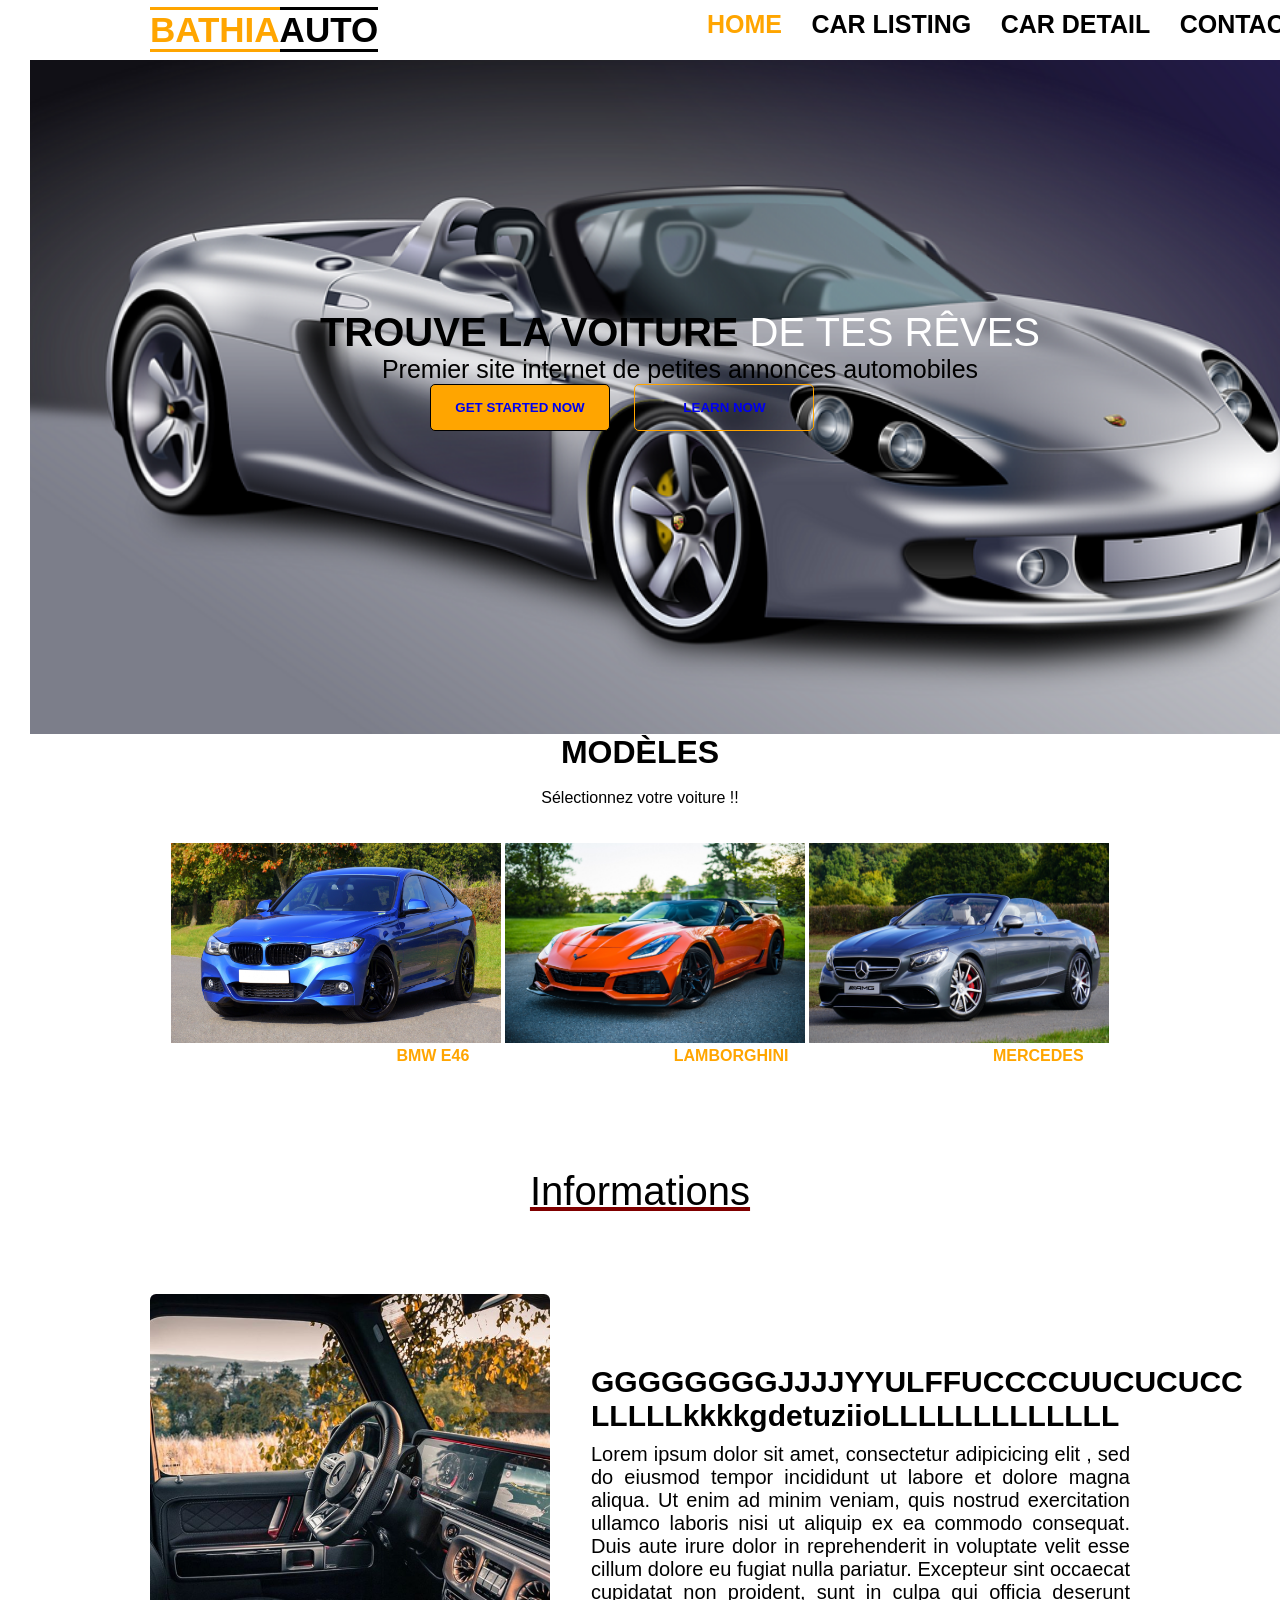
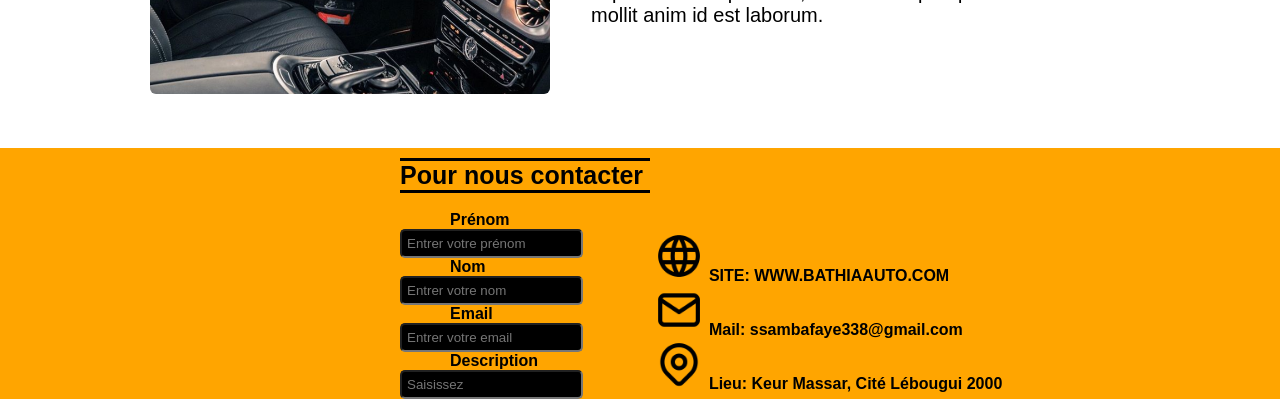
<file: index.html>
<!DOCTYPE html>

<html>
<head>
	<title>Projet EXAMEN</title>
	<meta charset="utf-8">
	<link rel="stylesheet" type="text/css" href="EXAMEN.css">
</head>
<body>
	<nav class="navbar">
		<div class="max-width">
			<div class="logo">
				<a href="EXAMEN.html">BATHIA<span>AUTO</span></a>
			</div>

			<ul class="menu">
				<li><a href="#" class="active"> HOME </a></li>
				<li><a href="carlisting.html"> CAR LISTING </a></li>
				<li><a href="cardetail.html"> CAR DETAIL </a></li>
				<li><a href="contact.html"> CONTACT </a></li>

			</ul>
		</div>
	</nav>
	<!-- CORPS DU SITE -->
	<div class="home">
		<p align="center" class="texte">
			<span class="find">TROUVE LA VOITURE</span>
			DE TES RÊVES
		</p>
		<p align="center" class="sous-texte">
			Premier site internet de petites annonces automobiles 
		</p>
		<p class="button">
			<button class="get"><a href="carlisting.html">GET STARTED NOW</a></button>
			<button class="learn"><a href="carlisting.html">LEARN NOW</a></button>
		</p>
	</div>
	<div class="bas">
		<h1 align="center">MODÈLES</h1>
		<br>
		<p align="center">
			Sélectionnez votre voiture !!
			<br>
			
		</p>
		<br><br>
		<p align="center">
			<span class="img1">
				<img src="image1.jpg" width="330" height="200">
			</span>
			<span class="img2">
				<img src="image2.jpg" width="300" height="200">
			</span>
			<span class="img3">
				<img src="image3.jpg" width="300" height="200">
			</span>
		</p>
		<p class="legende" align="center">
			<span>BMW E46</span>
			<span>LAMBORGHINI</span>
			<span>MERCEDES</span>
		</p>
	</div>
	<br>
	<br>
	<br>

	<section class="about">
		<div class="max-width">
			<h2 class="title">Informations</h2>
            <div class="about-content">
				<div class="div-left">
	           <img src="Faye.png">
				</div>
				<div class="div-right">
				<div class="text">
					GGGGGGGGJJJJYYULFFUCCCCUUCUCUCC
					<span>LLLLLkkkkgdetuziioLLLLLLLLLLLLL</span>
				</div>
				<p>
				  Lorem ipsum dolor sit amet, consectetur adipicicing elit , sed do eiusmod tempor incididunt ut labore et dolore magna aliqua. Ut enim ad minim veniam, quis nostrud exercitation ullamco laboris nisi ut aliquip ex ea commodo consequat. Duis aute irure dolor in reprehenderit in voluptate velit esse cillum dolore eu fugiat nulla pariatur. Excepteur sint occaecat cupidatat non proident, sunt in culpa qui officia deserunt mollit anim id est laborum.
				</p>
			</div>
		</div>
	 </div>
	</section>
	<div class="enbas">
		<div class="basPage">
		<h3>Pour nous contacter</h3>
		<br>
			<form>
				<label>Prénom</label> <br>
				<input type="text" name="prenom" style="padding: 5px;" placeholder="Entrer votre prénom"><br>
				<label>Nom</label><br>
				<input type="text" name="prenom" style="padding: 5px;" placeholder="Entrer votre nom"><br>
				<label>Email</label><br>
				<input type="text" name="prenom" style="padding: 5px;" placeholder="Entrer votre email"><br>
				<label>Description</label><br>
				<input type="text" name="prenom" style="padding: 5px;" placeholder="Saisissez">
			</form>
		</div>
		<div class="icones">
			<img src="world.png" height="50" width="50">
			SITE: WWW.BATHIAAUTO.COM<br>
			<img src="mail.png" height="50" width="50">
			Mail: ssambafaye338@gmail.com<br>
			<img src="map.png" height="50" width="50">
			Lieu: Keur Massar, Cité Lébougui 2000 
		</div>
	</div>
</body>
</html>
</file>
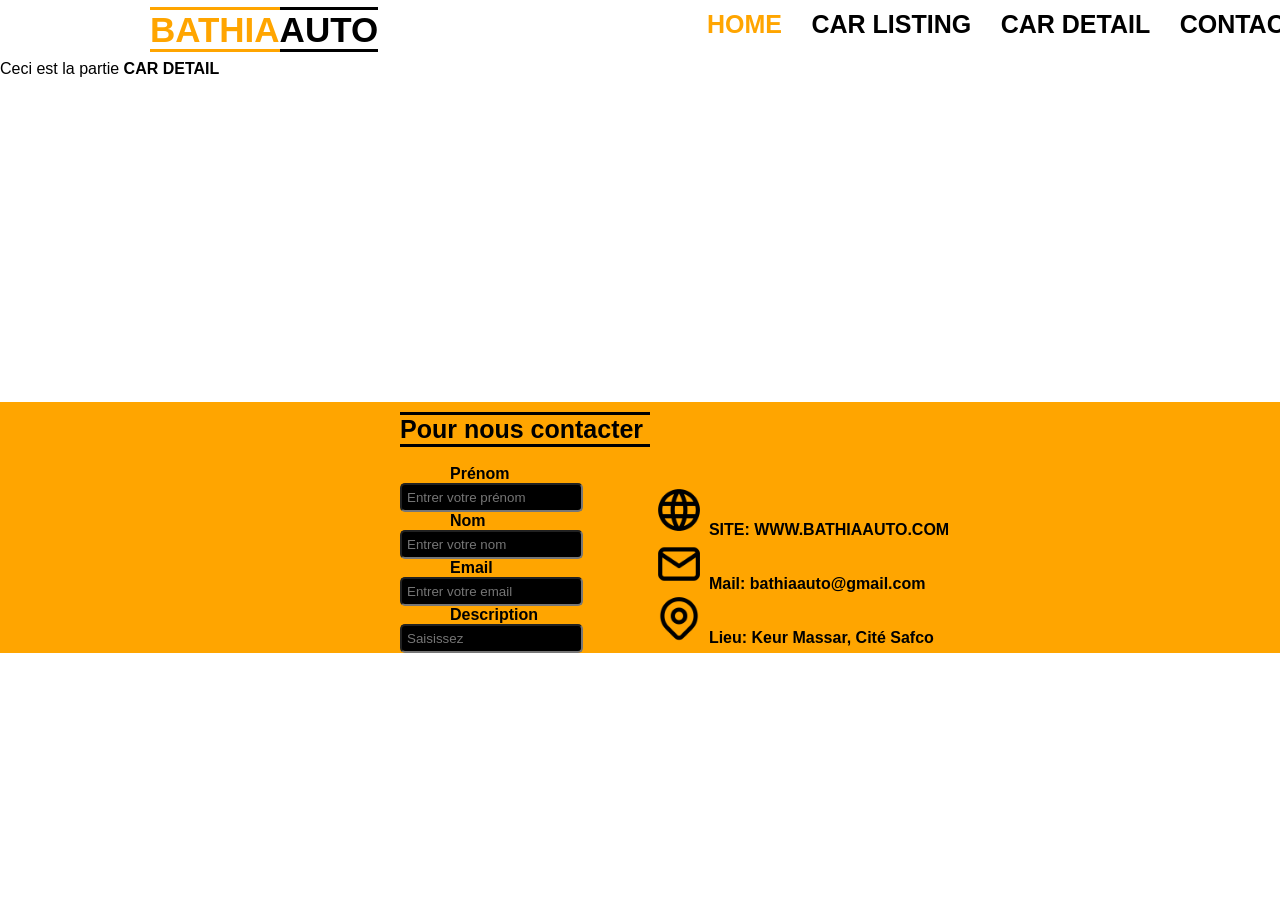
<file: cardetail.html>
<!DOCTYPE html>
<html>
<head>
	<title></title>
	<meta charset="utf-8">
	<link rel="stylesheet" type="text/css" href="cardetail.css">
</head>
<body>
	<nav class="navbar">
		<div class="max-width">
			<div class="logo">
				<a href="EXAMEN.html">BATHIA<span>AUTO</span></a>
			</div>

			<ul class="menu">
				<li><a href="EXAMEN.html" class="active"> HOME </a></li>
				<li><a href="carlisting.html"> CAR LISTING </a></li>
				<li><a href="#"> CAR DETAIL </a></li>
				<li><a href="contact.html"> CONTACT </a></li>

			</ul>
		</div>
	</nav>
	<div>
		<p>
			Ceci est la partie <b><u>CAR DETAIL</u></b>
		</p>
	</div>
	<br>
	<br>
	<br>
	<br>
	<br>
	<br>
	<br>
	<br>
	<br>
	<br>
	<br>
	<br>
	<br>
	<br>
	<br>
	<br>
	<br>
	<br>
	<div class="bas">
		<div class="basPage">
		<h3>Pour nous contacter</h3>
		<br>
			<form>
				<label>Prénom</label> <br>
				<input type="text" name="prenom" style="padding: 5px;" placeholder="Entrer votre prénom"><br>
				<label>Nom</label><br>
				<input type="text" name="prenom" style="padding: 5px;" placeholder="Entrer votre nom"><br>
				<label>Email</label><br>
				<input type="text" name="prenom" style="padding: 5px;" placeholder="Entrer votre email"><br>
				<label>Description</label><br>
				<input type="text" name="prenom" style="padding: 5px;" placeholder="Saisissez">
			</form>
		</div>
		<div class="icones">
			<img src="world.png" height="50" width="50">
			SITE: WWW.BATHIAAUTO.COM<br>
			<img src="mail.png" height="50" width="50">
			Mail: bathiaauto@gmail.com<br>
			<img src="map.png" height="50" width="50">
			Lieu: Keur Massar, Cité Safco 
		</div>
	</div>

</body>
</html>
</file>
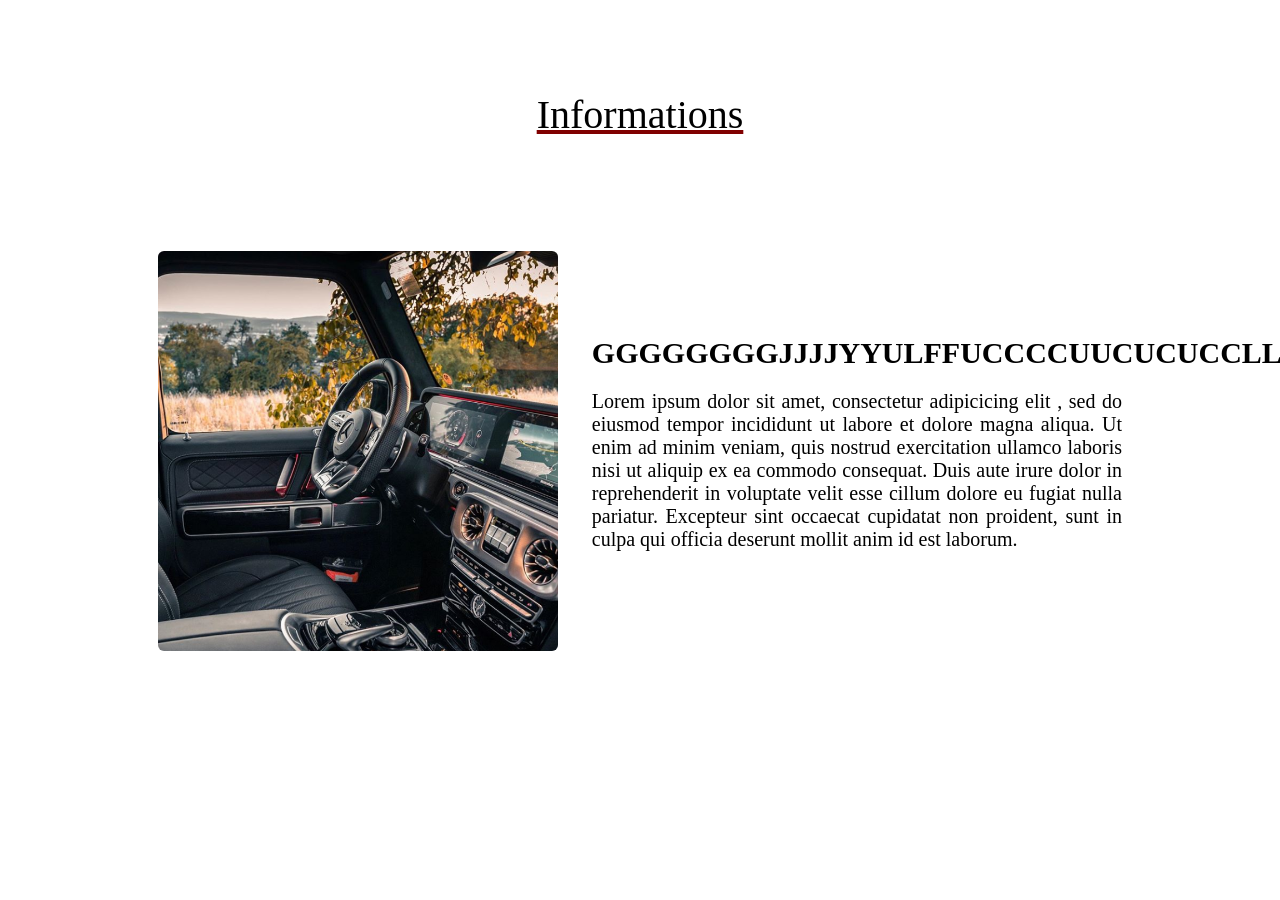
<file: Contact.html>
<!DOCTYPE html>

<html>
<head>

	<title></title>
	<link rel="stylesheet" type="text/css" href="Contact.css">
</head>

<body>
			
<section class="about">
		<div class="max-width">
			<h2 class="title">Informations</h2>
            <div class="about-content">
				<div class="div-left">
	           <img src="Faye.png">
				</div>
				<div class="div-right">
				<div class="text">
					GGGGGGGGJJJJYYULFFUCCCCUUCUCUCC<span>LLLLLkkkkgdetuziioLLLLLLLLLLLLL</span>
				</div>
				<p>
				  Lorem ipsum dolor sit amet, consectetur adipicicing elit , sed do eiusmod tempor incididunt ut labore et dolore magna aliqua. Ut enim ad minim veniam, quis nostrud exercitation ullamco laboris nisi ut aliquip ex ea commodo consequat. Duis aute irure dolor in reprehenderit in voluptate velit esse cillum dolore eu fugiat nulla pariatur. Excepteur sint occaecat cupidatat non proident, sunt in culpa qui officia deserunt mollit anim id est laborum.
				</p>
			</div>
		</div>
	 </div>
	</section>
</body>
</html>
</file>
<file: EXAMEN.css>
*{
	padding: 0px;
	margin: 0px;
	text-decoration: none;
	list-style: none;
	font-family: Arial;

}

.navbar .max-width{

	width: 1300px;
	display: flex;
	justify-content: space-between;
	margin: auto;
	align-content: auto;
}
.logo{
	padding-top: 10px;
	padding-bottom: 10px;
}
.logo a{
	color: orange;
	font-size: 35px;
	font-weight: bold;
	margin-left: 150px;
	border-top: 3px orange solid;
	border-bottom: 3px orange solid;
}
.logo span{
	color: #000;
	border-top: 3px black solid;
	border-bottom: 3px black solid;
}
.menu li{
	display: inline-block;
}
.menu{
	padding-top: 10px;
	padding-bottom: 10px;
}
.menu li a{
	color: black;
	font-size: 25px;
	font-weight: bold;
	margin-left: 25px;
	transition: color 1s;
}
.menu li .active{
	color: orange;
	font-size: 25px;
	font-weight: bold;
	margin-left: 25px;
	transition: color 1s;
}

.menu li a:hover{
	color: orange;
}

/****************************************************************/
.home{
	background-image: url('img1.png');
	background-size: cover;
	background-repeat: no-repeat;
	width: 1300px;
	height: 674px;
	margin-left: 30px;
}
.home .texte{
	color: white;
	font-size: 40px;
	padding: 200px;
	padding-top: 250px;
	padding-bottom: 0px;
}
.home .sous-texte{
	font-size: 25px;
}
.home p .find{
	font-weight: bold;
	color: black;	
}
.home .get{
	padding: 15px;
	width: 180px;
	background-color: orange;
	color: black;
	border: 1px black solid;
	border-radius: 5px;
	font-weight: bold;
}
.home .get:hover{
	background-color: black;
	color: orange;
	border: 1px orange solid;
}
.home .learn{
	padding: 15px;
	width: 180px;
	background-color: transparent;
	color: orange;
	border: 1px orange solid;
	border-radius: 5px;
	font-weight: bold;
	margin-left: 20px;
}
.home .learn:hover{
	background-color: black;
	color: orange;
	border: 1px orange solid;
	border-radius: 5px;
	font-weight: bold;
}
.home .button{
	margin-left: 400px;
}
p h4{
	display: inline-block;
}
.legende span{
	padding-left: 200px;
	font-weight: bold;
	color: orange;
}

/********************************************************************************/
.about{
	padding: 50px 150px;
}
.about .title{
	font-size: 40px;
	font-weight: 500;
	text-align: center;
	text-decoration: underline #800000;
	padding-bottom: 80px;
}
.about .about-content{
	display: flex;
	justify-content: space-between;
	align-items: center;

}
.about .div-leftdiv{
	width: 45%;
}
.about .div-right{
	width: 55%;
}
.about .div-left img{
	height: 400px;
	width: 400px;
	border-radius: 6px;
	object-fit: cover;
}

.about .div-right .text{
	font-size: 30px;
	font-weight: 600;
	margin-bottom: 10px;
}
.about .div-right .text span{
		color: #000000;
}
.about .div-right p{
	text-align: justify;
	font-size: 20px;
}

.about .div-right .button-two{
	display: inline-block;
	background-color: #fff;
	font-size: 40px;
	font-weight: 200;
	color: white;
	border: 2px solid #800000;
	border-radius: 20px;
	padding: 10px 40px;
	margin-top: 20px;
}
.enbas{
	padding-left: 400px;
	background-color: orange;
	font-weight: bold;
}
.basPage{
	display: inline-block;
}
.basPage h3{
	margin-top: 10px;
	width: 250px;
	font-size: 25px;
	border-bottom: 3px solid black;
	border-top: 3px solid black;
}
.basPage form label{
	padding-left: 50px;
}
.basPage form input{
	background-color: black;
	color: white;
	border-radius: 5px;
	padding-left: 50px;
}
.icones{
	display: inline-block;
}
</file>
<file: cardetail.css>
*{
	padding: 0px;
	margin: 0px;
	text-decoration: none;
	list-style: none;
	font-family: Arial;

}

.navbar .max-width{

	width: 1300px;
	display: flex;
	justify-content: space-between;
	margin: auto;
	align-content: auto;
}
.logo{
	padding-top: 10px;
	padding-bottom: 10px;
}
.logo a{
	color: orange;
	font-size: 35px;
	font-weight: bold;
	margin-left: 150px;
	border-top: 3px orange solid;
	border-bottom: 3px orange solid;
}
.logo span{
	color: #000;
	border-top: 3px black solid;
	border-bottom: 3px black solid;
}
.menu li{
	display: inline-block;
}
.menu{
	padding-top: 10px;
	padding-bottom: 10px;
}
.menu li a{
	color: black;
	font-size: 25px;
	font-weight: bold;
	margin-left: 25px;
	transition: color 1s;
}
.menu li .active{
	color: orange;
	font-size: 25px;
	font-weight: bold;
	margin-left: 25px;
	transition: color 1s;
}

.menu li a:hover{
	color: orange;
}
.bas{
	padding-left: 400px;
	background-color: orange;
	font-weight: bold;
}
.basPage{
	display: inline-block;
}
.basPage h3{
	margin-top: 10px;
	width: 250px;
	font-size: 25px;
	border-bottom: 3px solid black;
	border-top: 3px solid black;
}
.basPage form label{
	padding-left: 50px;
}
.basPage form input{
	background-color: black;
	color: white;
	border-radius: 5px;
	padding-left: 50px;
}
.icones{
	display: inline-block;
}
</file>
<file: Contact.css>
/********************************************************************************/
.about{
	padding: 50px 150px;
}
.about .title{
	font-size: 40px;
	font-weight: 500;
	text-align: center;
	text-decoration: underline #800000;
	padding-bottom: 80px;
}
.about .about-content{
	display: flex;
	justify-content: space-between;
	align-items: center;

}
.about .div-leftdiv{
	width: 45%;
}
.about .div-right{
	width: 55%;
}
.about .div-left img{
	height: 400px;
	width: 400px;
	border-radius: 6px;
	object-fit: cover;
}

.about .div-right .text{
	font-size: 30px;
	font-weight: 600;
	margin-bottom: 10px;
}
.about .div-right .text span{
		color: #000000;
}
.about .div-right p{
	text-align: justify;
	font-size: 20px;
}

.about .div-right .button-two{
	display: inline-block;
	background-color: #fff;
	font-size: 40px;
	font-weight: 200;
	color: white;
	border: 2px solid #800000;
	border-radius: 20px;
	padding: 10px 40px;
	margin-top: 20px;
}
</file>
